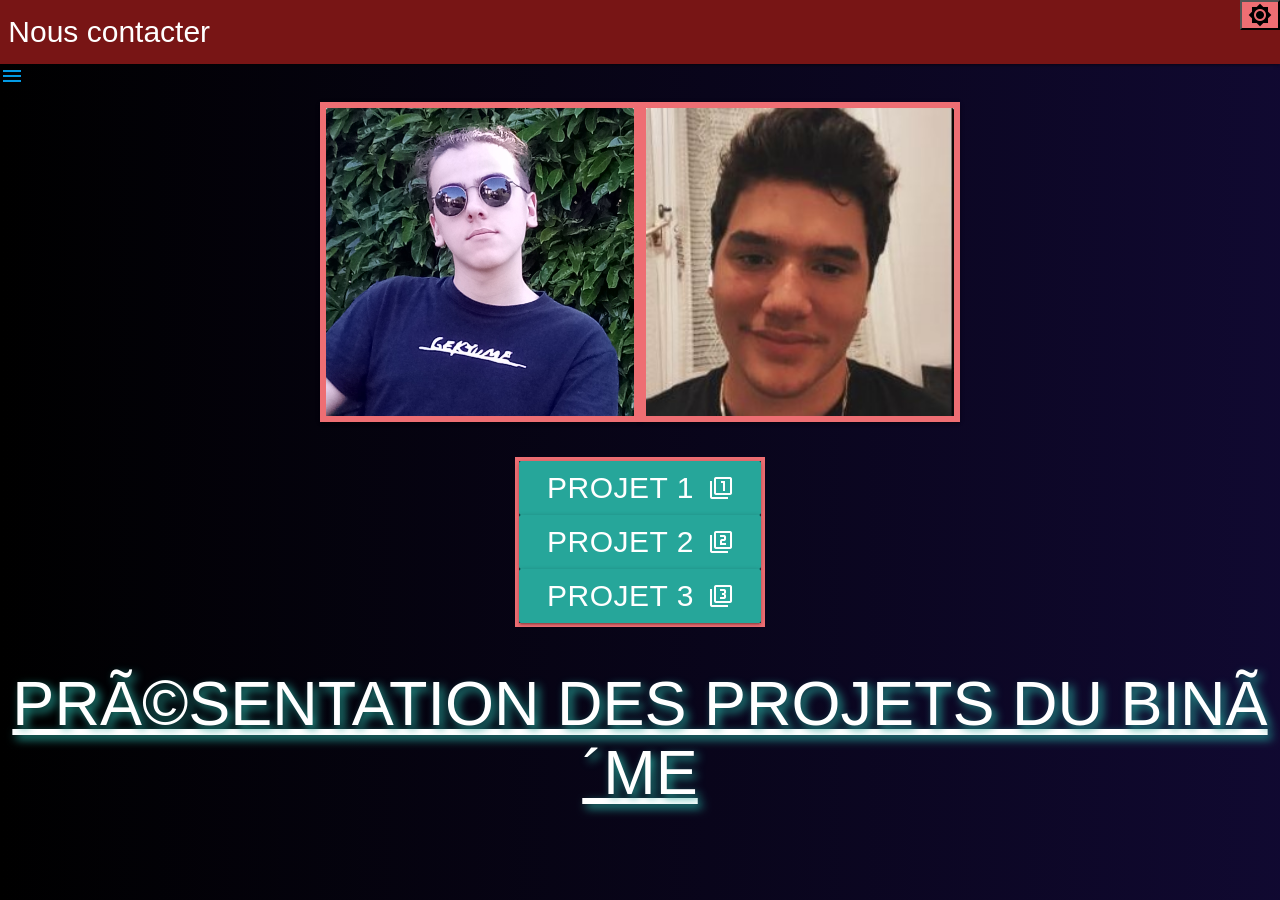
<file: index.html>
<!DOCTYPE html>
<html>
   <head>
      <title>Projet-4</title>
      <link href="https://fonts.googleapis.com/icon?family=Material+Icons" rel="stylesheet">
      <link rel="stylesheet" href="css/style.css">
      <link rel="icon" type="image/png" href="img\logo.png">
      <link type="text/css" rel="stylesheet" href="css/materialize.css"  media="screen,projection"/>
      <meta name="viewport" content="width=device-width, initial-scale=1.0"/>
      <link href="https://fonts.googleapis.com/icon?family=Material+Icons" rel="stylesheet">
      <script src="js/jquery.js" charset="utf-8"></script>
      <script src="js/script.js" charset="utf-8"></script>
      <script type="text/javascript" src="js/materialize.min.js"></script>
   </head>
   <body>
      <button id="icon" class="medium material-icons">brightness_7</button>
      <div class="sidenavi">
         <nav>&nbspNous contacter</nav>
         <a href="#" data-target="slide-out" class="sidenav-trigger"><i class="material-icons">menu</i></a>
         <ul id="slide-out" class="sidenav" style="overflow-x: hidden;">
            <li>
               <div class="user-view">
                  <div class="background">
                  </div>
                  <a href="#user"><img class="circle" src="img\logo.png"></a>
               </div>
            </li>
            <div class="row">
               <form class="col s12">
               <div class="row">
                  <div class="input-field col s6">
                     <input id="first_name" type="text" class="validate">
                     <label for="first_name">Prénom</label>
                  </div>
                  <div class="input-field col s6">
                     <input id="last_name" type="text" class="validate">
                     <label for="last_name">Nom</label>
                  </div>
               </div>
            </div>
            <li>
               <div class="divider"></div>
            </li>
            <div class="row">
               <div class="input-field col s12">
                  <input id="email" type="email" class="validate">
                  <label for="email">Email</label>
               </div>
            </div>
            <div class="row">
               <div class="input-field col s12">
                  <textarea id="textarea1" class="materialize-textarea"></textarea>
                  <label for="textarea1">Texte</label>
               </div>
            </div>
            <button class="btn waves-effect waves-light" type="Submit" name="action">Envoyer
            <i class="material-icons right">send</i>
            </button>
         </ul>
      </div>
      <div class="row">
         <div class="card col s10 offset-s1 m6 l3 offset-l3">
            <div class="card-image waves-effect waves-block waves-light">
               <img class="activator" src="img\avatar-1.jpg">
            </div>
            <div class="card-reveal">
               <span class="card-title grey-text text-darken-4">
                  <h2>Etienne BERTRAND</h2>
                  <i class="material-icons right">close</i>
               </span>
               <p>Je m'appelle Etienne, j'ai 19 ans et c'est ma première année en tant que G.Tech au Gaming Campus. Après avoir fait un bac S pitoyable et avoir redoublé, j'ai décidé de prendre comme matière Géopolitique et SVT... Ce qui n'à absolument aucun rapport avec le code et l'informatique, mais bon.. En tout cas je suis content d'avoir intégré cette école génial !</p>
            </div>
         </div>
         <div class="card col s10 offset-s1 m6 l3">
            <div class="card-image waves-effect waves-block waves-light">
               <img class="activator" src="img\Photo Keziah.jpg">
            </div>
            <div class="card-reveal">
               <span class="card-title grey-text text-darken-4">
                  <h2>Keziah Bartolini</h2>
                  <i class="material-icons right">close</i>
               </span>
               <p>Je m'appelle Keziah Bartolini et je suis actuellement étudiant en 1 ère année au Gaming Campus, à Lyon. Je suis venu ici ayant comme but de devenir développeur de jeux vidéos, car c'est quelque chose qui m'intéresse , et je suis notamment passioné de jeux vidéos.</p>
            </div>
         </div>
      </div>
      <div class="buttons">
         <div class="projet1 col s10 offset-s1 m6 l3 offset-l3">
            <a class="waves-effect waves-light btn-large" href="projet1.html"><i class="material-icons right">filter_1</i>Projet 1</a>
         </div>
         <div class="projet2 col s10 offset-s1 m6 l3">
            <a class="waves-effect waves-light btn-large" href="projet2.html"><i class="material-icons right">filter_2</i>Projet 2</a>
         </div>
         <div class="projet3 col s10 offset-s1 m6 l3">
            <a class="waves-effect waves-light btn-large" href="projet3.html"><i class="material-icons right">filter_3</i>Projet 3</a>
         </div>
      </div>
      <p>
      <h1>Présentation des projets du binôme</h1>
      </p>
   </body>
</html>
</file>
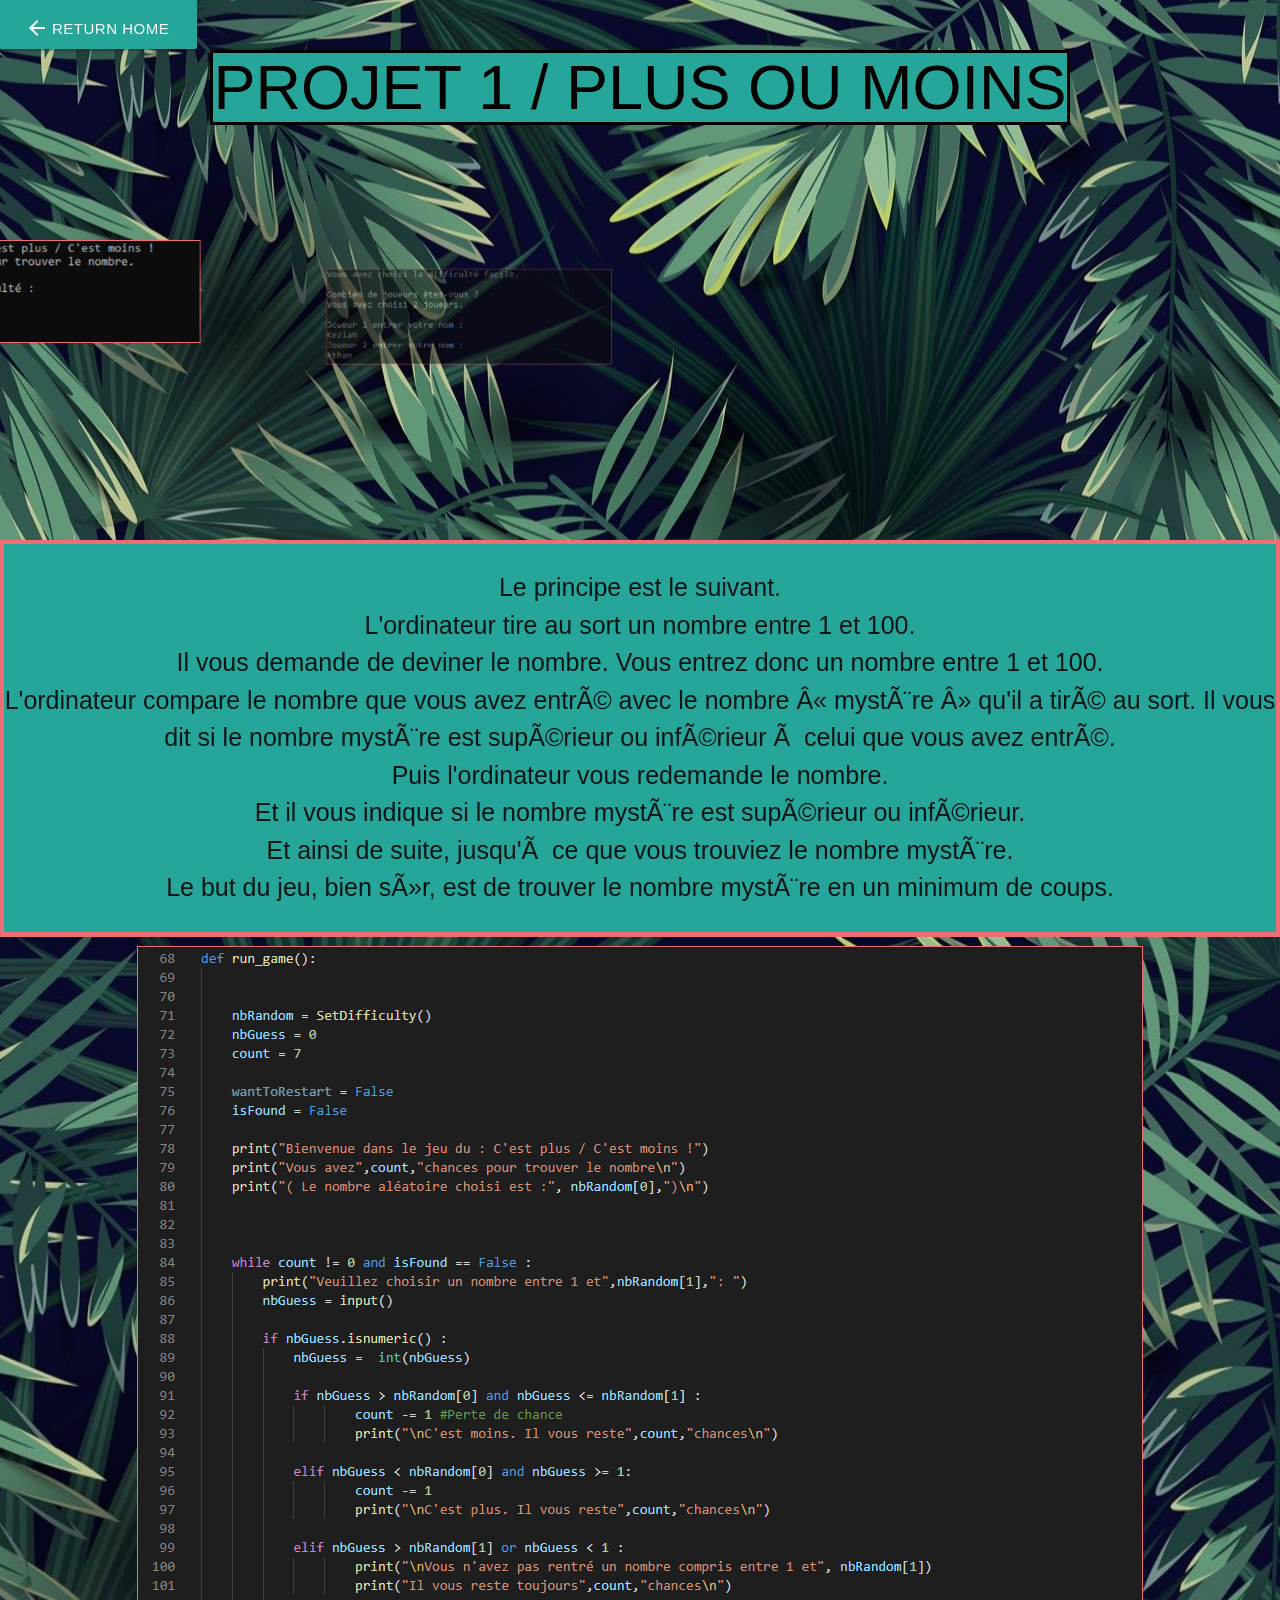
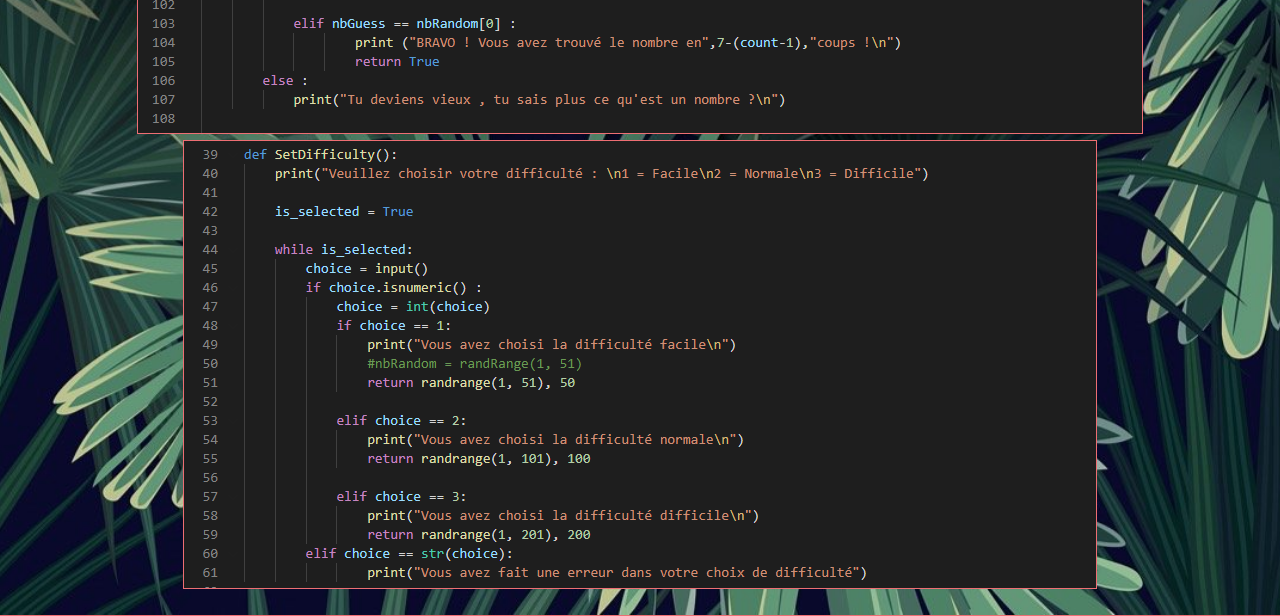
<file: projet1.html>
<!DOCTYPE html>
<html>
   <head>
      <link href="https://fonts.googleapis.com/icon?family=Material+Icons" rel="stylesheet">
      <link type="text/css" rel="stylesheet" href="css/materializeprojet1.css"  media="screen,projection"/>
      <link rel="stylesheet" href="css/projet1.css">
      <link rel="icon" type="image/png" href="img\logo.png">
      <meta name="viewport" content="width=device-width, initial-scale=1.0"/>
      <script src="js/jquery.js" charset="utf-8"></script>
      <script type="text/javascript" src="js/materialize.min.js"></script>
      <script src="js/script.js" charset="utf-8"></script>
   </head>
   <body>
      <div class="parallax-container">
         <div class="parallax"><img src="img\parallax1.jpg" alt=""></div>
         <p>
         <h1>Projet 1 / Plus ou moins</h1>
         </p>
         <div class="carousel">
            <a class="carousel-item" href="#one!"><img src="img\Projet 1.1.PNG"></a>
            <a class="carousel-item" href="#two!"><img src="img\Projet 1.2.PNG"></a>
            <a class="carousel-item" href="#three!"><img src="img\Projet 1.3.PNG"></a>
            <a class="carousel-item" href="#four!"><img src="img\Projet 1.4.PNG"></a>
         </div>
      </div>
      <div class="return">
         <a class="waves-effect waves-light btn-large"href="index.html"><i class="small material-icons">arrow_back</i>Return Home</a>
      </div>
      <div class="text">
         <p>Le principe est le suivant.<br>
            L'ordinateur tire au sort un nombre entre 1 et 100.<br>
            Il vous demande de deviner le nombre. Vous entrez donc un nombre entre 1 et 100.<br>
            L'ordinateur compare le nombre que vous avez entré avec le nombre « mystère » qu'il a tiré au sort. Il vous dit si le nombre mystère est supérieur ou inférieur à celui que vous avez entré.<br>
            Puis l'ordinateur vous redemande le nombre.<br>
            Et il vous indique si le nombre mystère est supérieur ou inférieur.<br>
            Et ainsi de suite, jusqu'à ce que vous trouviez le nombre mystère.<br>
            Le but du jeu, bien sûr, est de trouver le nombre mystère en un minimum de coups.
         </p>
      </div>
      <div class="parallax-container col s10 m6 l3 offset-l3">
         <div class="parallax"><img src="img\parallax1.jpg" alt=""></div>
         <div class="row">
            <div class="code">
               <img src="img\projet 1.5.png">
               <img src="img\projet 1.6.png">
            </div>
         </div>
      </div>
   </body>
</html>
</file>
<file: css/style.css>
@-webkit-keyframes AnimationName {
    0%{background-position:0% 50%}
    50%{background-position:100% 50%}
    100%{background-position:0% 50%}
}
@-moz-keyframes AnimationName {
    0%{background-position:0% 50%}
    50%{background-position:100% 50%}
    100%{background-position:0% 50%}
}
@keyframes AnimationName {
    0%{background-position:0% 50%}
    50%{background-position:100% 50%}
    100%{background-position:0% 50%}
}

html{
    max-height: 100%;
}

body{
  width: 100%;
  height: 100vh;
  background: linear-gradient(270deg, #2672a6, #311b92, #000000);
  background-size: 600% 600%;
  -webkit-animation: AnimationName 10s ease infinite;
  -moz-animation: AnimationName 10s ease infinite;
  animation: AnimationName 10s ease infinite;
}

button{
  background-color: #ee6e73;
}

nav{
  font-size: 30px;
}

.animate{
  background-image: url(https://c.tenor.com/x8v1oNUOmg4AAAAd/rickroll-roll.gif);
  background-size: contain;
}

#icon{
  position: absolute;
  top: 0;
  right: 0;
  z-index: 1;
}

.card-image{
  border-style: solid;
  border-width:  6px;
  border-color: #ee6e73;
  max-height: 463px;
}

.buttons{
  margin: 0 auto;
  max-width: max-content;
  border-style: solid;
  border-width:  4px;
  border-color: #ee6e73;
}

h1{
  color: white;
  text-align: center;
  text-shadow: #26a69a 4px 4px 10px;
  text-transform: uppercase;
  text-decoration: underline;
  font-size: 20vw;
}
</file>
<file: css/projet1.css>
@-webkit-keyframes AnimationName {
    0%{background-position:0% 50%}
    50%{background-position:100% 50%}
    100%{background-position:0% 50%}
}
@-moz-keyframes AnimationName {
    0%{background-position:0% 50%}
    50%{background-position:100% 50%}
    100%{background-position:0% 50%}
}
@keyframes AnimationName {
    0%{background-position:0% 50%}
    50%{background-position:100% 50%}
    100%{background-position:0% 50%}
}

body{
  width: 100%;
  height: 100%;
}

h1{
  color: black;
  text-align: center;
  text-transform: uppercase;
  background-color: #26a69a;
  max-width: fit-content;
  margin: 0 auto;
  width: 100%;
  margin-top: 50px;
  border-width: 3px;
  border-color: black;
  border-style: solid;
}

img{
  border-style: solid;
  border-width: 1px;
  border-color: #ee6e73;
  box-sizing: border-box;
}

.return{
  position: absolute;
  top:0;
  left: 0;
}

a{
  position: relative;
  bottom: 5px;
}

.small{
  position: relative;
  top: 6px;
  right: 3px;
}

.text{
  width: 100%;
  background-color: #26a69a;
  border-style: solid;
  border-width: 4px;
  border-color: #ee6e73;
  font-size: 25px;
  text-align: center;
  min-height: fit-content;
}

.code{
  text-align: center;
  margin-top: 10px;
}

.link{
  width: 100%;
  background-color: #26a69a;
  border-style: solid;
  border-width: 4px;
  border-color: #ee6e73;
}

.logo:hover{
  border-style: dotted;
  border-width: 4px;
  border-color: #ee6e73;
}

#sites{
  color: white;
  font-size: 30px;
  text-transform: uppercase;
  max-width: fit-content;
  margin: 0 auto;
  width: 100%;
}
</file>
